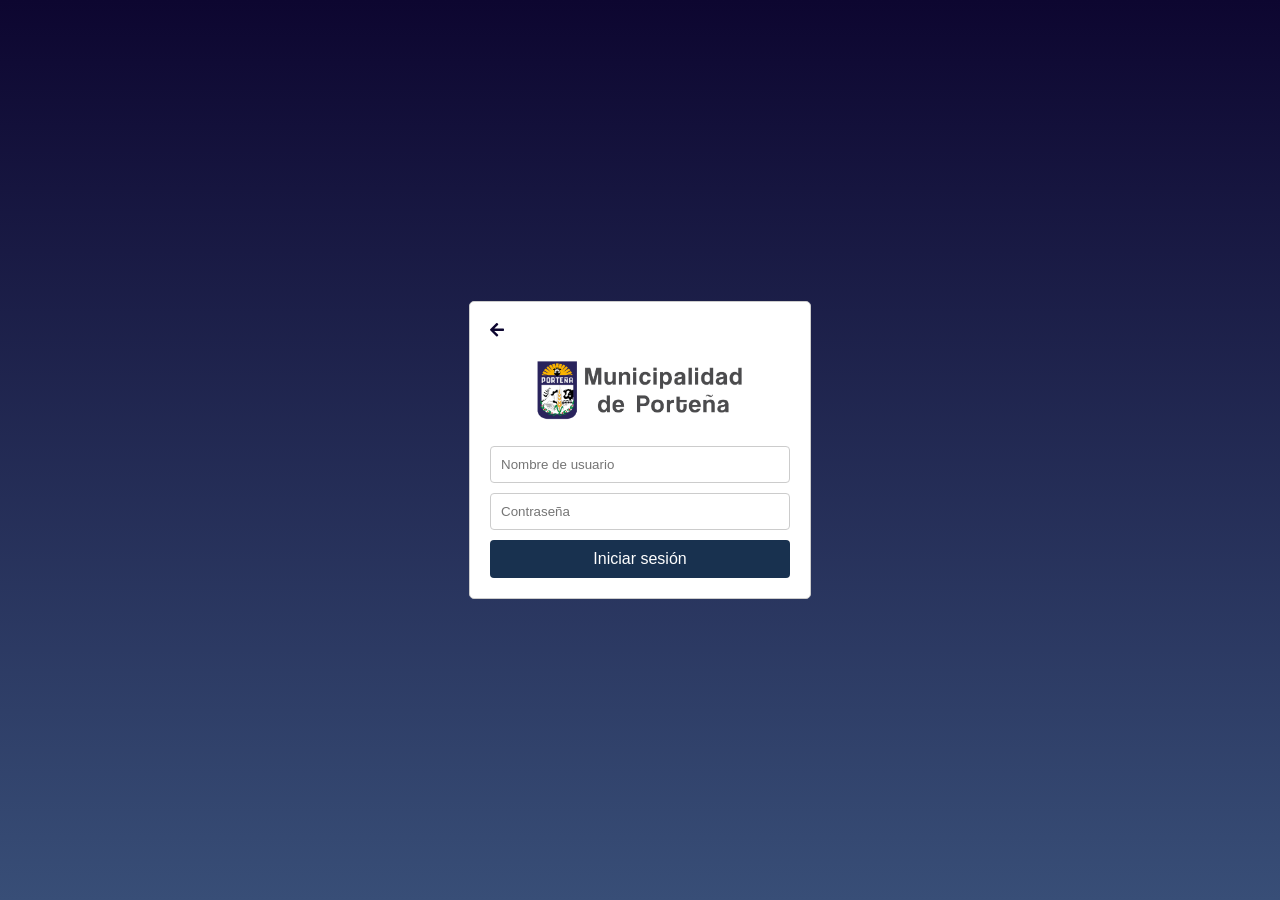
<file: municipalidad.html>
<!DOCTYPE html>
<html>
<head>
	<link rel="stylesheet" href="https://cdnjs.cloudflare.com/ajax/libs/font-awesome/5.15.3/css/all.min.css" >
	<link rel="stylesheet" type="text/css" href="estilos.css">
	<meta charset="UTF-8">
	<title>Login</title>
</head>
<body>
	<main>
	<div class="container">
		<a href="#" onclick="history.back();" class="link-volver"><i class="fas fa-arrow-left"></i> </a>
		<h2><img src="img/logo-portena.png" height="60"></h2>
		<input type="text" name="username" id="txt.input1" placeholder="Nombre de usuario">
		<input type="password" name="password" id="txt.input2" placeholder="Contraseña">
		<br>
		<button type="submit">Iniciar sesión</button>
	</div>

	</main>
	
</body>
</html>
</file>
<file: estilos.css>
body {
    background: linear-gradient(#0D0630, #384E77);
    font-family: Arial, sans-serif;
    margin: 0;
    padding: 0;
    width: 100vw;
    height: 100vh;
    overflow: hidden;
    display: flex;
    justify-content: center;
    align-items: center;
}


main{
	display: flex;
	align-items: center;
	align-content: center;
}

.link-volver {
    color: red; 
	position: relative;
    transition: transform 0.3s ease;
}

.link-volver i {
    color: #0D0630;
	
}

.link-volver:hover {
    transform: translateX(-5px);
}
.container {
	width: 300px;
	margin: 0 auto;
	padding: 20px;
	background-color: #fff;
	border: 1px solid #ccc;
	border-radius: 5px;
	background-color: WHITE;
	
}

.container h2 {
	text-align: center;
	margin-bottom: 20px;
}

.container input[type="text"],
.container input[type="password"] {
	width: 100%;
	padding: 10px;
	margin-bottom: 10px;
	border: 1px solid #ccc;
	border-radius: 4px;
	box-sizing: border-box;
	font color: green;
}

.container button {
	width: 100%;
	padding: 10px;
	border: none;
	border-radius: 4px;
	background-color: #18314f;
	color: #fff;
	font-size: 16px;
	cursor: pointer;
}
</file>
